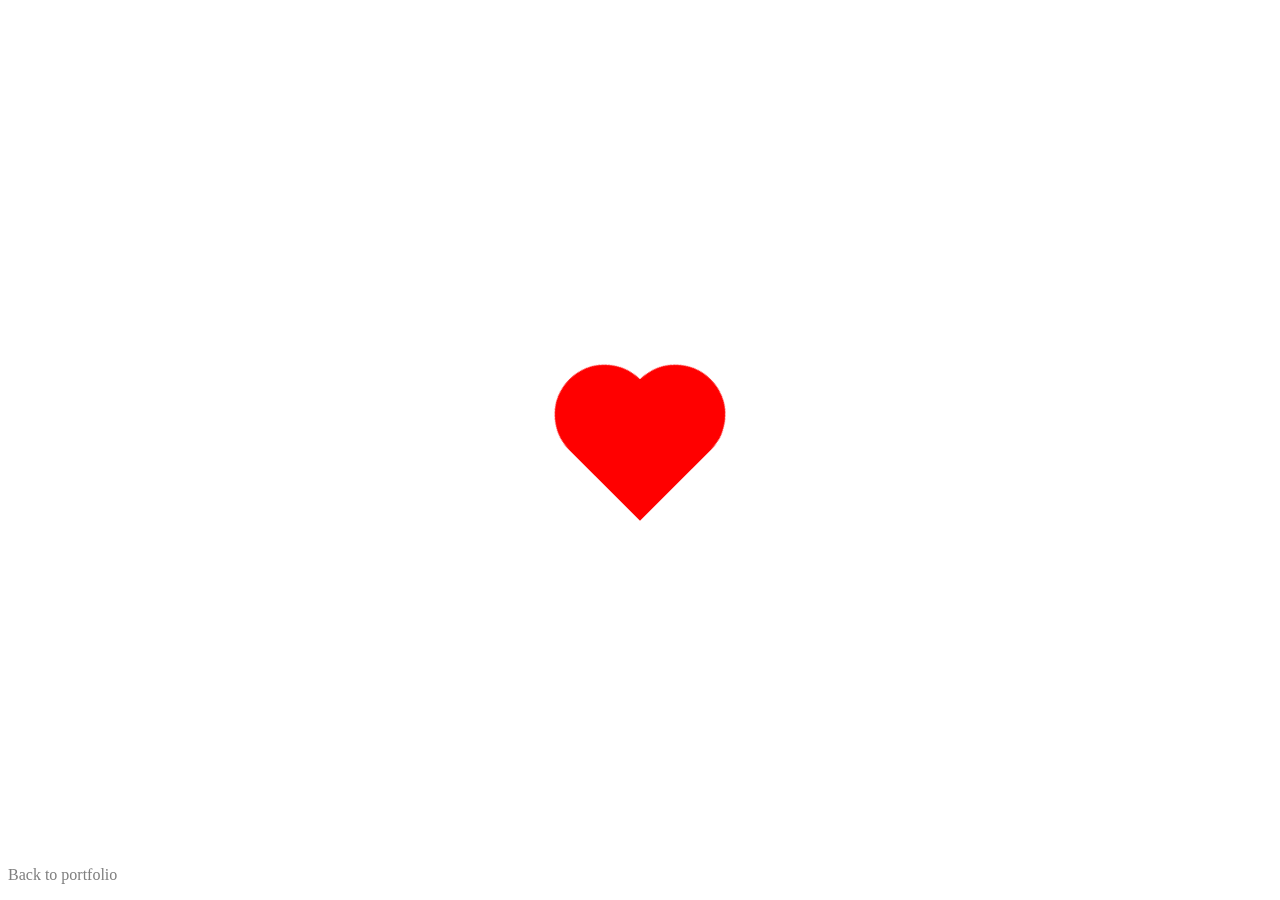
<file: heart/index.html>
<!DOCTYPE html>
<html>
<head>
  <meta charset="utf-8">
  <title>A Heart of HTML and CSS</title>
  <style>
  a {
    text-align: center;
    text-decoration: none;
    position: fixed;
    bottom: 1em;
    color: grey;
  }
  .back {
    position: fixed;
    padding: 0;
    margin: 0;
    top: 0;
    left: 0;
    width: 100%;
    height: 100%;
    background: white;
    animation-name: backdiv;
    animation-duration: 2s;
    animation-iteration-count: infinite;
  }

  .heart {
    position: absolute;
    margin: auto;
    top: 0;
    right: 0;
    bottom: 0;
    left: 0;
    background-color: red;
    height: 100px;
    width: 100px;
    transform: rotate(-45deg);
    animation-name: throb;
    animation-duration: 2s;
    animation-iteration-count: infinite;
  }
  .heart:after {
    background-color: red;
    content: "";
    border-radius: 50%;
    position: absolute;
    width: 100px;
    height: 100px;
    top: 0px;
    left: 50px;
  }
  .heart:before {
    content: "";
    background-color: red;
    border-radius: 50%;
    position: absolute;
    width: 100px;
    height: 100px;
    top: -50px;
    left: 0px;
  }
  @keyframes throb {
    0% {
      transform: scale(1) rotate(-45deg);
    } 50% {
      transform: scale(0.9) rotate(-45deg);
    }
  }

  @keyframes backdiv {
    0% {
      opacity: .5;
    } 50% {
      background-color: #ffe6f2;
    }
  }
  </style>
  <script>
    console.log("I love you V.");
  </script>
</head>
<body>
  <div class="back"></div>
  <div class="heart"></div>
  <a href="">Back to portfolio</a>
</body>
</html>
</file>
